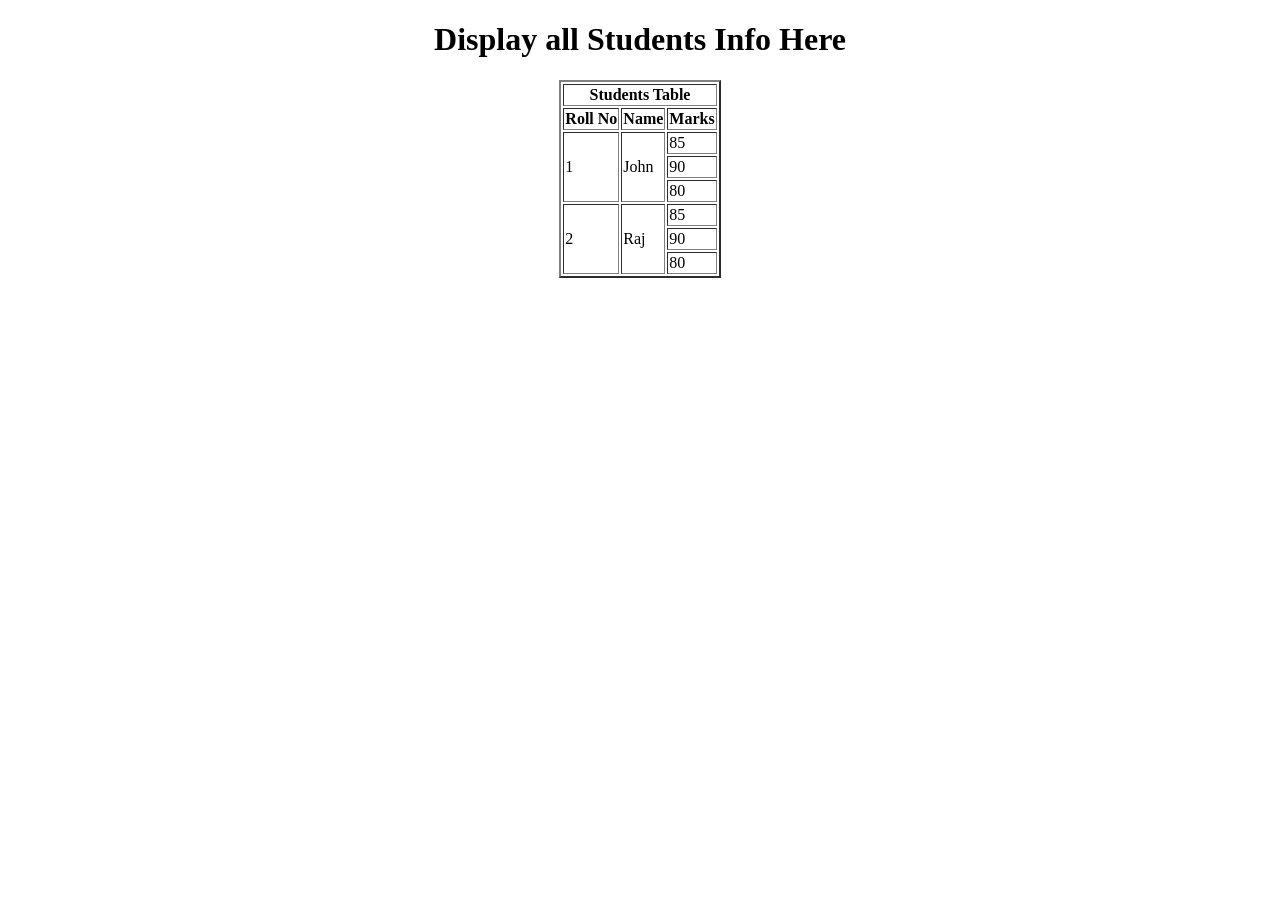
<file: 10.html>
<!DOCTYPE html>
<html lang="en">
<head>
    <title>Students Table</title>
</head>
<body>
    <center>
    <table border="2px">
        <center><h1>Display all Students Info Here</h1></center>
        
 
        <tr><th colspan="3">Students Table</th></tr>
        <tr>
            <th>Roll No</th>
            <th>Name</th>
            <th>Marks</th>
        </tr>

        <tr>
            <td rowspan="3">1</td>
            <td rowspan="3">John</td>
            <td>85</td>
        </tr>
        <tr>
            <td>90</td>
        </tr>
        <tr>
            <td>80</td>
        </tr>

        <tr>
            <td rowspan="3">2</td>
            <td rowspan="3">Raj</td>
            <td>85</td>
        </tr>
        <tr>
            <td>90</td>
        </tr>
        <tr>
            <td>80</td>
        </tr>
       
    </table>
    </center>
    
</body>
</html>
</file>
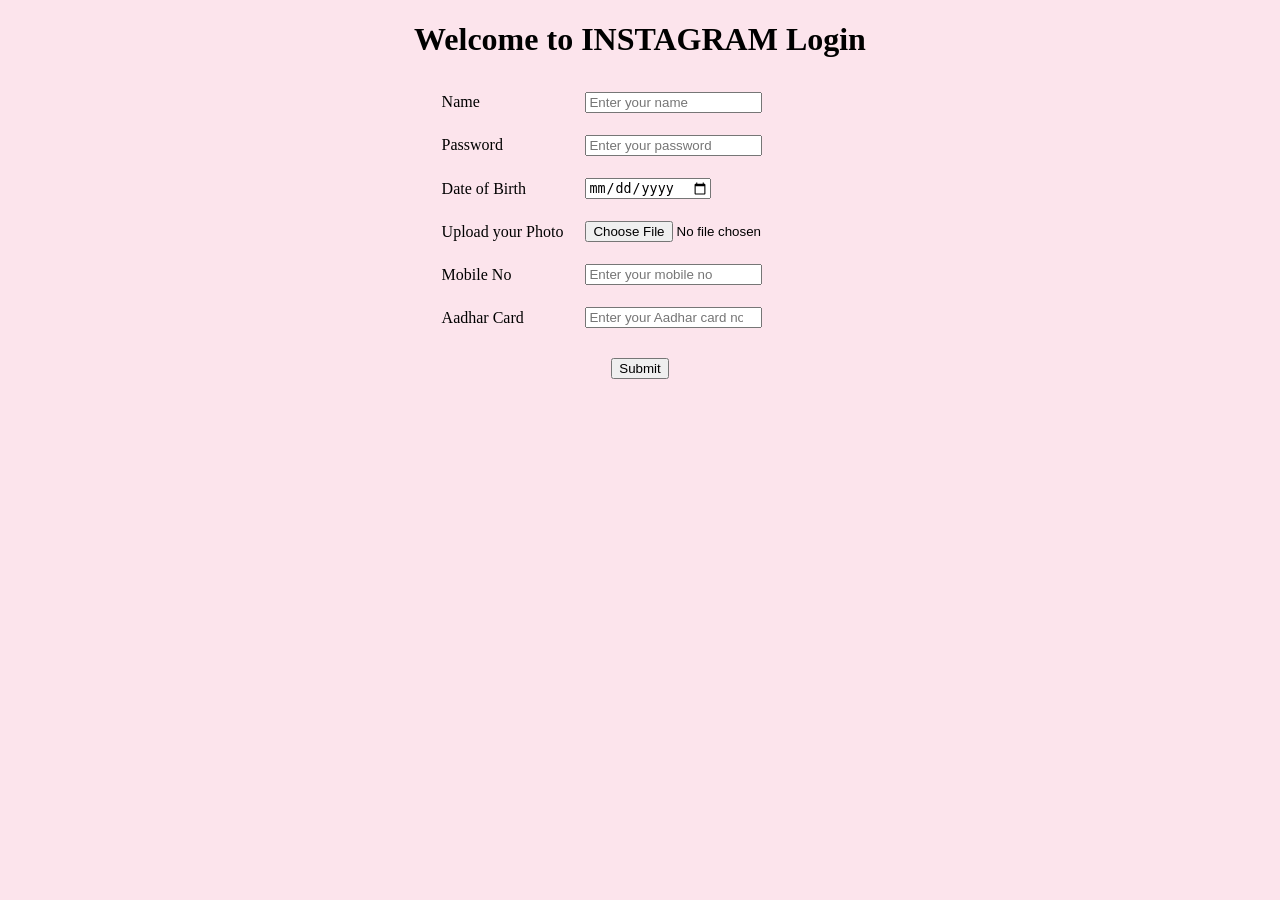
<file: 12.html>
<!DOCTYPE html>
<html lang="en">
<head>
    <title>Login Page</title>

    <style>
        body {
            background-color: #fce4ec;
        }
        td {
            padding: 10px;
        }

    </style>
</head>

<body>
    <center>
        <h1>Welcome to INSTAGRAM Login</h1>

        <table>
            <tr>
                <td>Name</td>
                <td><input type="text" placeholder="Enter your name"></td>
            </tr>

            <tr>
                <td>Password</td>
                <td><input type="password" placeholder="Enter your password"></td>
            </tr>

            <tr>
                <td>Date of Birth</td>
                <td><input type="date"></td>
            </tr>

            <tr>
                <td>Upload your Photo</td>
                <td><input type="file"></td>
            </tr>

            <tr>
                <td>Mobile No</td>
                <td><input type="number" placeholder="Enter your mobile no"></td>
            </tr>

            <tr>
                <td>Aadhar Card</td>
                <td><input type="number" placeholder="Enter your Aadhar card no"></td>
            </tr>
        </table>

        <br>

        <button type="submit">Submit</button>
    </center>
</body>
</html>
</file>
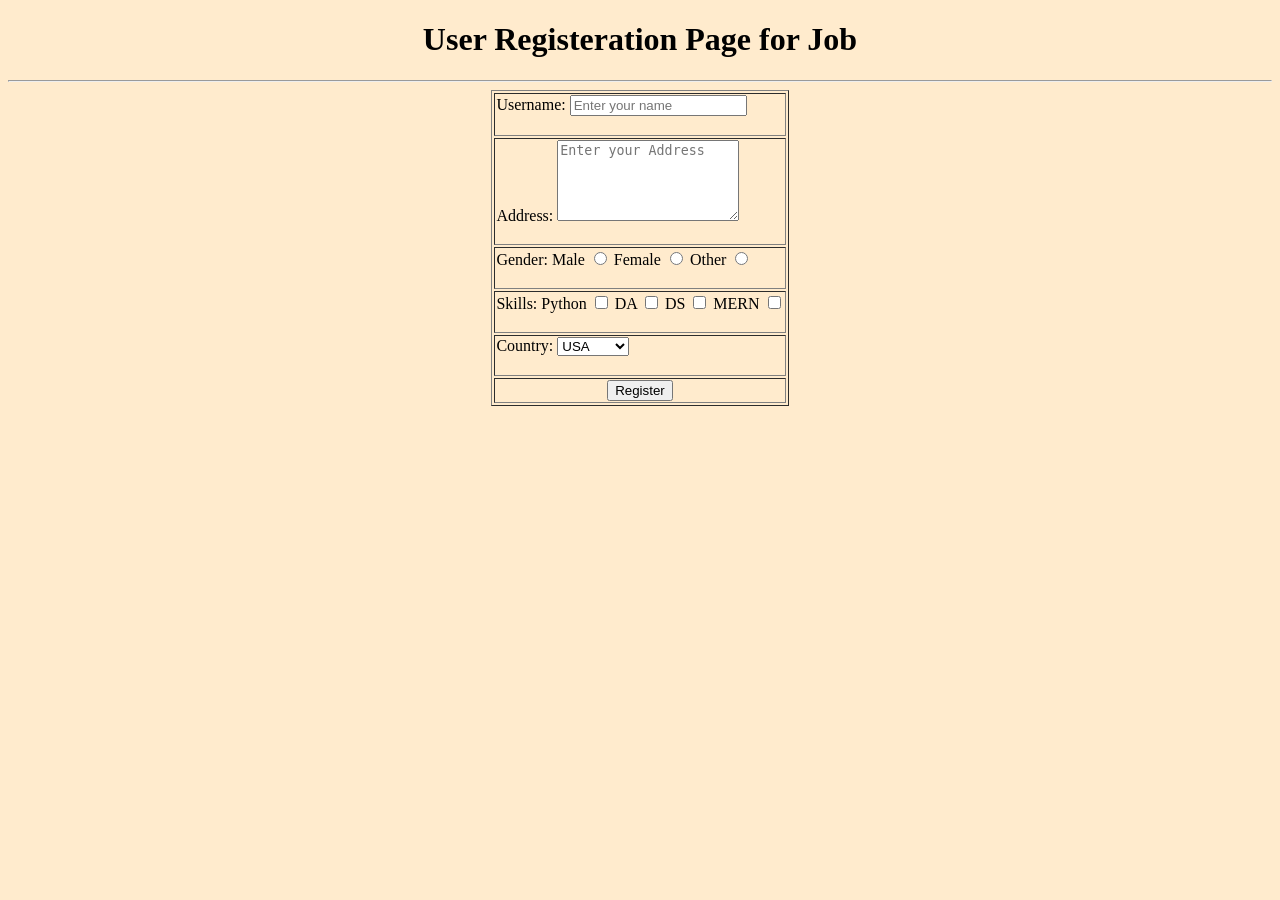
<file: 13.html>
<!DOCTYPE html>
<html lang="en">

<head>

    <title>Registeration Page</title>
</head>
<body style = "background-color: blanchedalmond;">
    <center><h1> User Registeration Page for Job</h1><hr>

    <form action="" method="get">
        <table border="1">

            <!-- # Textbox -->
            <tr>
                <td>Username: <input type="text", name="", placeholder="Enter your name"><br><br></td>
            </tr>

<!-- 
            # TextArea -->
            <tr>
                <td>Address: <textarea name="text", rows="5", columns="20", placeholder="Enter your Address"></textarea><br><br></td>
            </tr>


            <!-- # Radio Button -->
            <tr>
                <td>Gender: Male   <input type="radio", name="gender", value="Male">
                            Female <input type="radio", name="gender", value="Female">
                            Other  <input type="radio", name="gender", value="Other"><br><br>
                </td>
            </tr>
        
    
            <!-- # Checkbox -->
            <tr>
                <td> Skills: Python <input type="checkbox", name="skills", value="Python">
                    DA <input type="checkbox", name="skills", value="DA">
                    DS <input type="checkbox", name="skills", value="DS">
                    MERN <input type="checkbox", name="skills", value="MERN"><br><br>
                </td>
            </tr>

            <!-- # Dropdown -->
            <tr>
                <td>Country: <select name="country", value="">
                    <option value="us">USA</option>
                    <option value="uk">UK</option>
                    <option value="Ind">INDIA</option>
                    <option value="Russ">RUSSIA</option>
                    <option value="Chin">CHINA</option>
                </select><br><br>
                </td>
            </tr>

            <!-- # Register Button -->
            <tr>
                <td align="center"><button type="register">Register</button></td>
            </tr>
    

           

        </table>

    </form>
    </center>
    
</body>
</html>
</file>
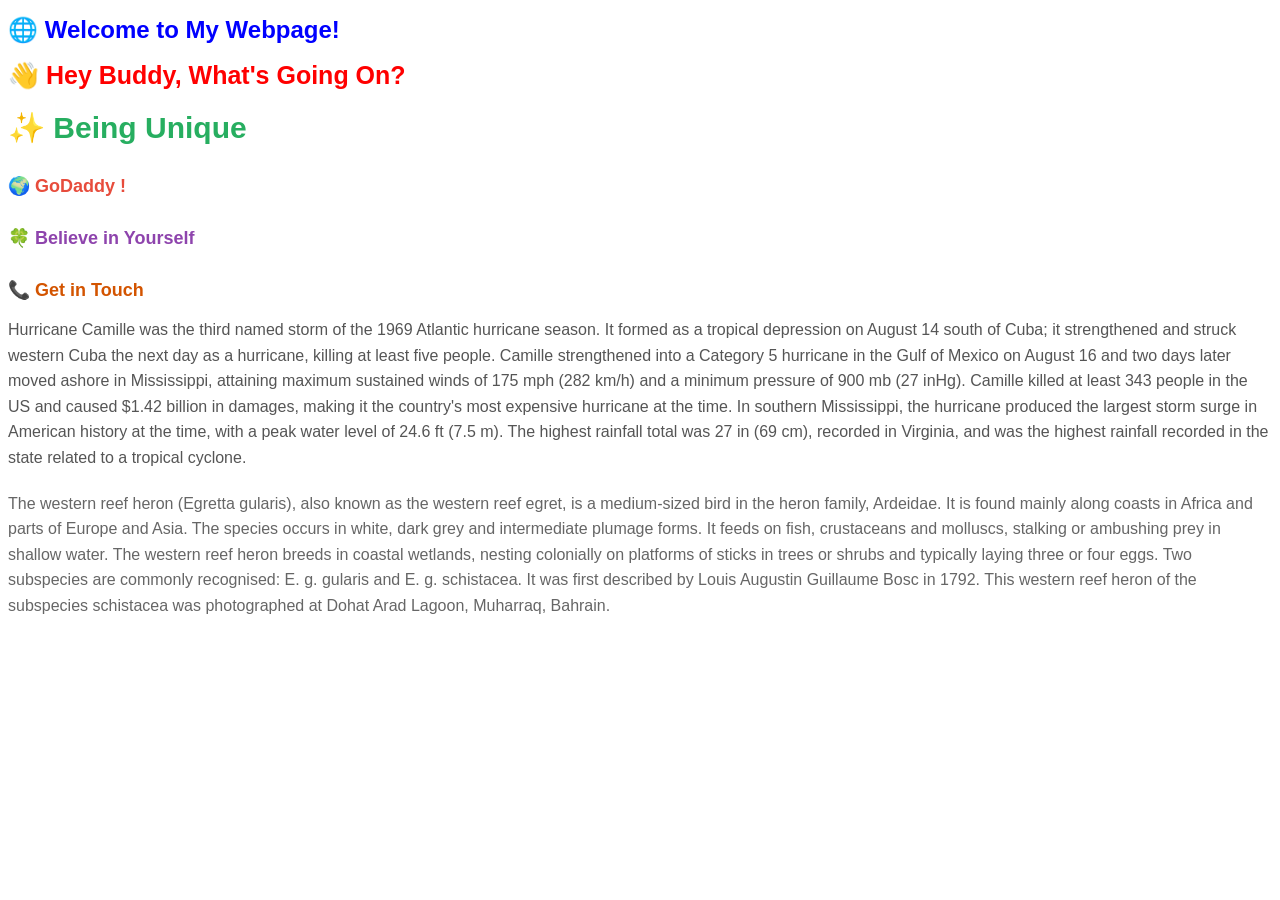
<file: 17.html>
<!DOCTYPE html>
<html lang="en">
<head>
    <meta charset="UTF-8">
    <meta name="viewport" content="width=device-width, initial-scale=1.0">
    <title>Document</title>
</head>


<!-- # Inline CSS -->


<body style="color:aquamarine;">

<!-- # h1 tags -->

<h1 style="color: blue; font-family: Arial, Helvetica, sans-serif; font-size: x-large; margin-bottom: 10px;">🌐 Welcome to My Webpage!</h1>

<h1 style="color: red; font-size: 25px; font-family: Arial, sans-serif; margin-bottom: 10px;">
    👋 Hey Buddy, What's Going On?
</h1>

<h1 style="color: #27ae60; font-size: 30px; font-family: Arial, sans-serif; margin-bottom: 15px;">
    ✨ Being Unique
</h1>


<!-- #h5 tags -->



<h5 style="color: #e74c3c; font-size: 18px; font-family: Arial, sans-serif; margin-bottom: 10px;">
    🌍 GoDaddy !
</h5>

<h5 style="color: #8e44ad; font-size: 18px; font-family: Arial, sans-serif; margin-bottom: 10px;">
   🍀 Believe in Yourself
</h5>

<h5 style="color: #d35400; font-size: 18px; font-family: Arial, sans-serif; margin-bottom: 10px;">
    📞 Get in Touch
</h5>



<!-- # para -->



<p style="color: #555; font-size: 16px; font-family: Arial, sans-serif; line-height: 1.6; margin-bottom: 20px;">
    Hurricane Camille was the third named storm of the 1969 Atlantic hurricane season. It formed as a tropical depression on August 14 south of Cuba; it strengthened and struck western Cuba the next day as a hurricane, killing at least five people. Camille strengthened into a Category 5 hurricane in the Gulf of Mexico on August 16 and two days later moved ashore in Mississippi, attaining maximum sustained winds of 175 mph (282 km/h) and a minimum pressure of 900 mb (27 inHg). Camille killed at least 343 people in the US and caused $1.42 billion in damages, making it the country's most expensive hurricane at the time. In southern Mississippi, the hurricane produced the largest storm surge in American history at the time, with a peak water level of 24.6 ft (7.5 m). The highest rainfall total was 27 in (69 cm), recorded in Virginia, and was the highest rainfall recorded in the state related to a tropical cyclone.
</p>

<p style="color: #666; font-size: 16px; font-family: Arial, sans-serif; line-height: 1.6; margin-bottom: 20px;">
    The western reef heron (Egretta gularis), also known as the western reef egret, is a medium-sized bird in the heron family, Ardeidae. It is found mainly along coasts in Africa and parts of Europe and Asia. The species occurs in white, dark grey and intermediate plumage forms. It feeds on fish, crustaceans and molluscs, stalking or ambushing prey in shallow water. The western reef heron breeds in coastal wetlands, nesting colonially on platforms of sticks in trees or shrubs and typically laying three or four eggs. Two subspecies are commonly recognised: E. g. gularis and E. g. schistacea. It was first described by Louis Augustin Guillaume Bosc in 1792. This western reef heron of the subspecies schistacea was photographed at Dohat Arad Lagoon, Muharraq, Bahrain.
</p>


    
    
    
</body>
</html>
</file>
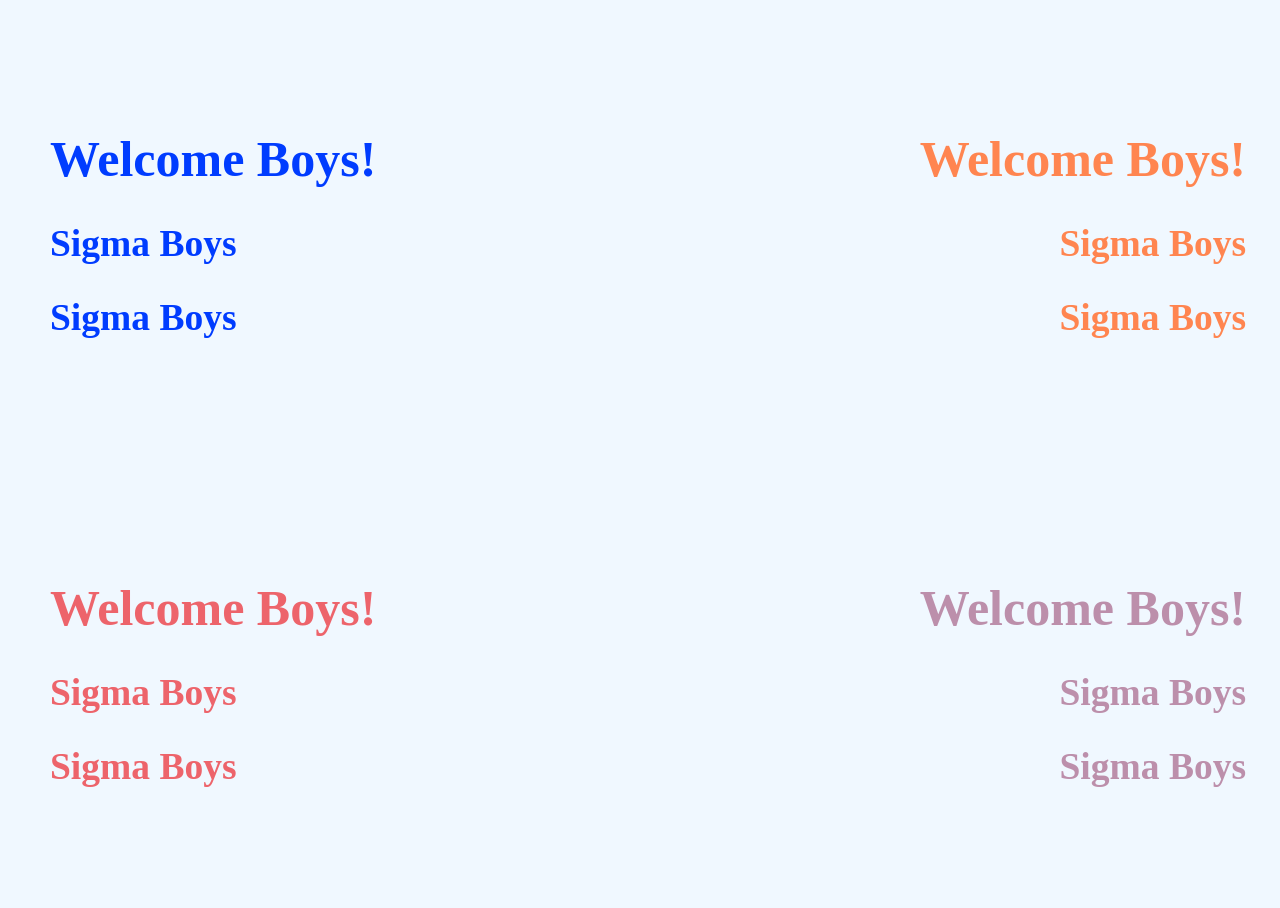
<file: 18.html>
<!DOCTYPE html>
<html lang="en">
<head>
    <style>
        
        /* h1{
            color:coral;
        }
        B{
            color: blue;
        }
        h2{
            color: brown;
        } */

        html, body {
            width: 100%;
            height: 100%;
            background-color: aliceblue;
        }

        table {
            width: 100%;
            height: 100vh;
        }

        td {
            width: 50%;
            height: 50%;
            padding: 30px 40px;
        }


        .M1 {
            color: rgb(0, 60, 255);
            font-size: 25px;
            text-align: left;
            vertical-align: top;
        }

         
        .M2{
            color: rgb(255, 133, 80);
            font-size: 25px;
            text-align: right;
            vertical-align: top;
            
            
        }

        .M3{
            color: rgb(237, 100, 107);
            font-size: 25px;
            text-align: left;
            vertical-align: bottom;
            
            
        }

        .M4{
            color: rgb(188, 143, 171);
            font-size: 25px;
            text-align: right;
            text-align: right;
            vertical-align: top;

            
        }

    </style>
    <title>Document</title>
</head>
<body>
    <table>
        <tr>
            <td>
            
                <div class="M1">
                    <h1> Welcome Boys!</h1>
                    <h2> Sigma Boys</h2>
                    <h2> Sigma Boys</h2>
                </div>
            
            </td>

            <td>

                <div class="M2">
                    <h1> Welcome Boys!</h1>
                    <h2> Sigma Boys</h2>
                    <h2> Sigma Boys</h2>
                </div>

            </td>
        </tr>


        



        <tr>
            <td>

                <div class="M3">
                    <h1> Welcome Boys!</h1>
                    <h2> Sigma Boys</h2>
                    <h2> Sigma Boys</h2>
                </div>

            </td>

            <td>


                <div class="M4">
                    <h1> Welcome Boys!</h1>
                    <h2> Sigma Boys</h2>
                    <h2> Sigma Boys</h2>
                </div>


            </td>
        </tr>


    </table>
    


</body>
</html>
</file>
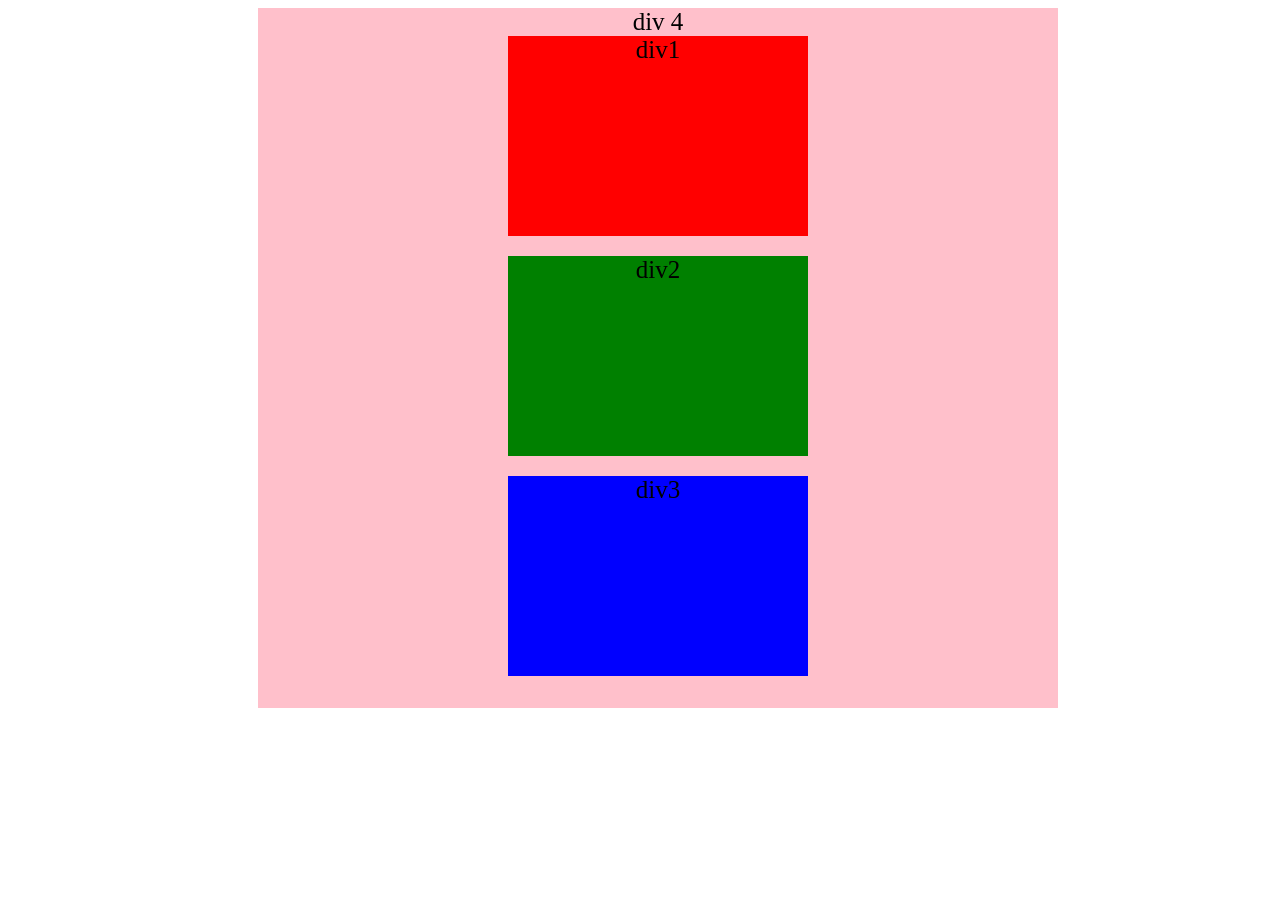
<file: 20.html>
<!DOCTYPE html>
<html lang="en">
<head>
    <meta charset="UTF-8">
    <meta name="viewport" content="width=device-width, initial-scale=1.0">
    <title>Div Task</title>
    <link rel="stylesheet" href="style.css">
</head>
<body>
    <div class="div4">
        div 4
        <div class="div1">div1</div>
        <div class="div2">div2</div>
        <div class="div3">div3</div>
    </div>
    
    
</body>
</html>
</file>
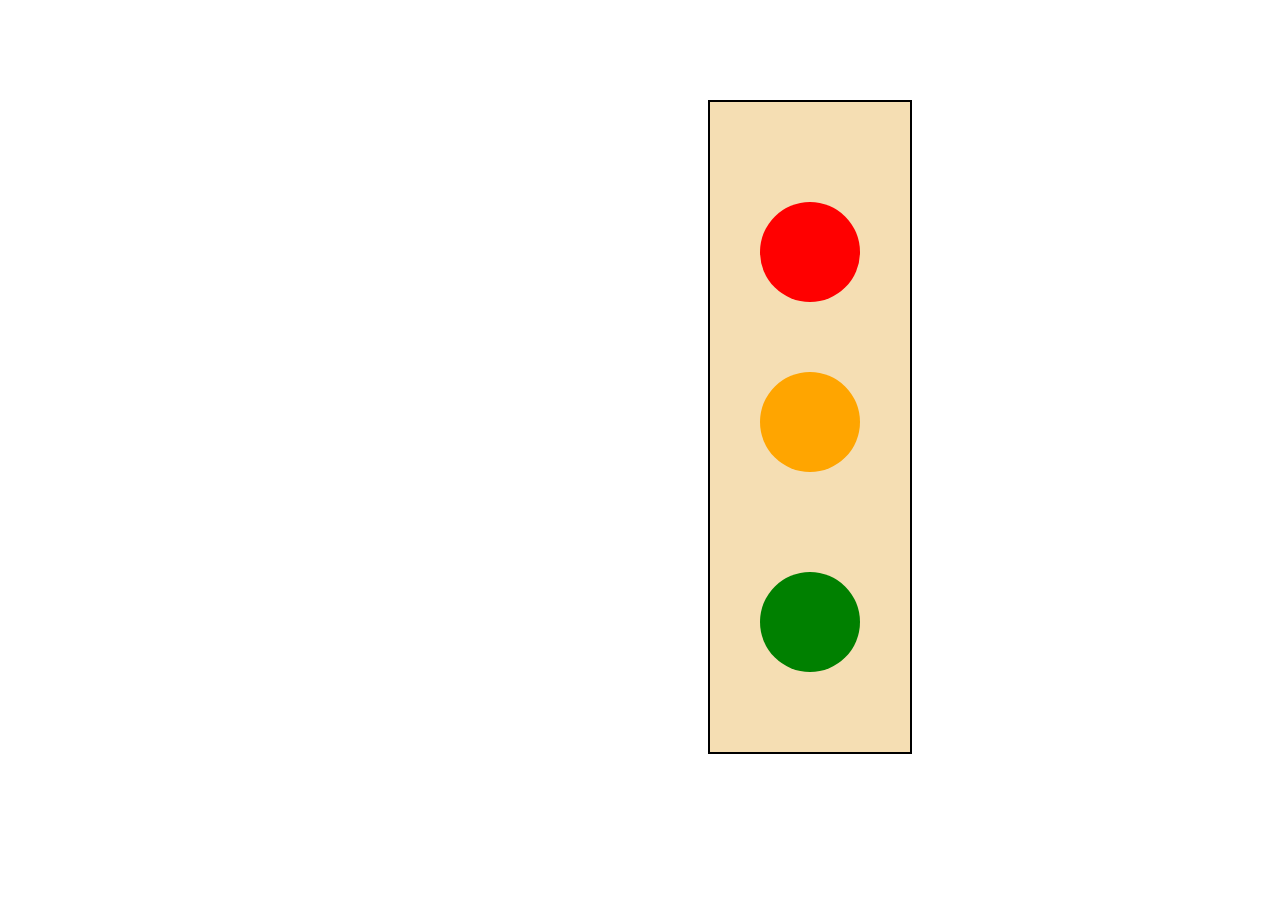
<file: 20_hw.html>
<!DOCTYPE html>
<html>
<head>
    <style>
        .box{
            border:2px solid black;
            background-color: wheat;
            height: 600px;
            width: 200px;
            padding-top: 50px;
            margin-top: 100px;
            margin-left: 700px;
            margin-right: 250px;
            text-align: center;

           
        
        }

        .Red{
            width: 100px;
            height: 100px;
            background-color: red;
            border-radius: 50%;
            margin-left: 50px;
            margin-top:50px;
            margin-bottom: 50px;
            
            
            
        }


        .Orange{
            width: 100px;
            height: 100px;
            background-color: orange;
            border-radius: 50%;
            margin-left: 50px;
            margin-bottom: 100px;
            margin-top: 70px;

        }


        .Green{
            width: 100px;
            height: 100px;
            background-color: green;
            border-radius: 50%;
            margin-left: 50px;
            margin-top:100px;   
            margin-bottom: 50px;  
        }
    </style>
</head>

<body>

    <div class="box">
        <div class="Red"></div>
        <div class="Orange"></div>
        <div class="Green"></div>
    </div>

</body>
</html>
</file>
<file: style.css>
body{
    font-size: 25px;
    font-family: 'Times New Roman', Times, serif;
}

.div4{
    background-color: pink;
    height: 700px;
    width: 800px;
    margin-left: 250px;
    margin-right: 250px;
    text-align: center;


}

.div1{
    background-color: red;
    height: 200px;
    width: 300px;
    margin-left: 250px;
    margin-right: 250px;
    text-align: center;
    /* line-height: 200px; */
    margin-bottom: 20px;
}

.div2{
    background-color:green;
    height: 200px;
    width: 300px;
    margin-left: 250px;
    margin-right: 250px;
    text-align: center;
    /* line-height: 200px; */
    margin-bottom: 20px;

    

}

.div3{
    background-color: blue;
    height: 200px;
    width: 300px;
    margin-left: 250px;
    margin-right: 250px;
    text-align: center;
    /* line-height: 200px; */
}
</file>
